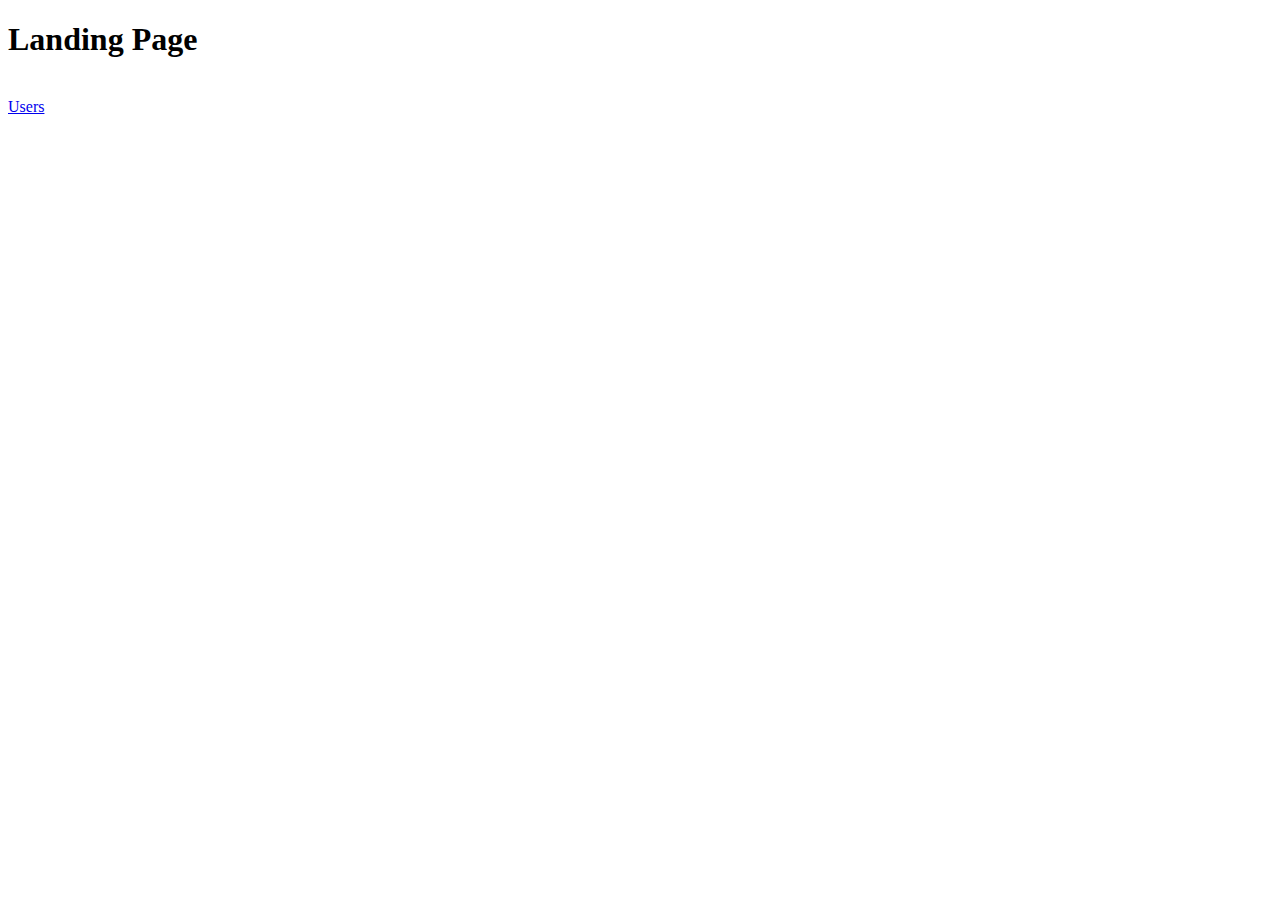
<file: src/templates/index.html>
<!DOCTYPE html>
<html lang="en">
<head>
    <meta charset="UTF-8">
    <meta http-equiv="X-UA-Compatible" content="IE=edge">
    <meta name="viewport" content="width=device-width, initial-scale=1.0">
    <title>Document</title>
</head>
<body>
    <H1>Landing Page</H1><br>
    <a href="users">Users</a>
</body>
</html>
</file>
